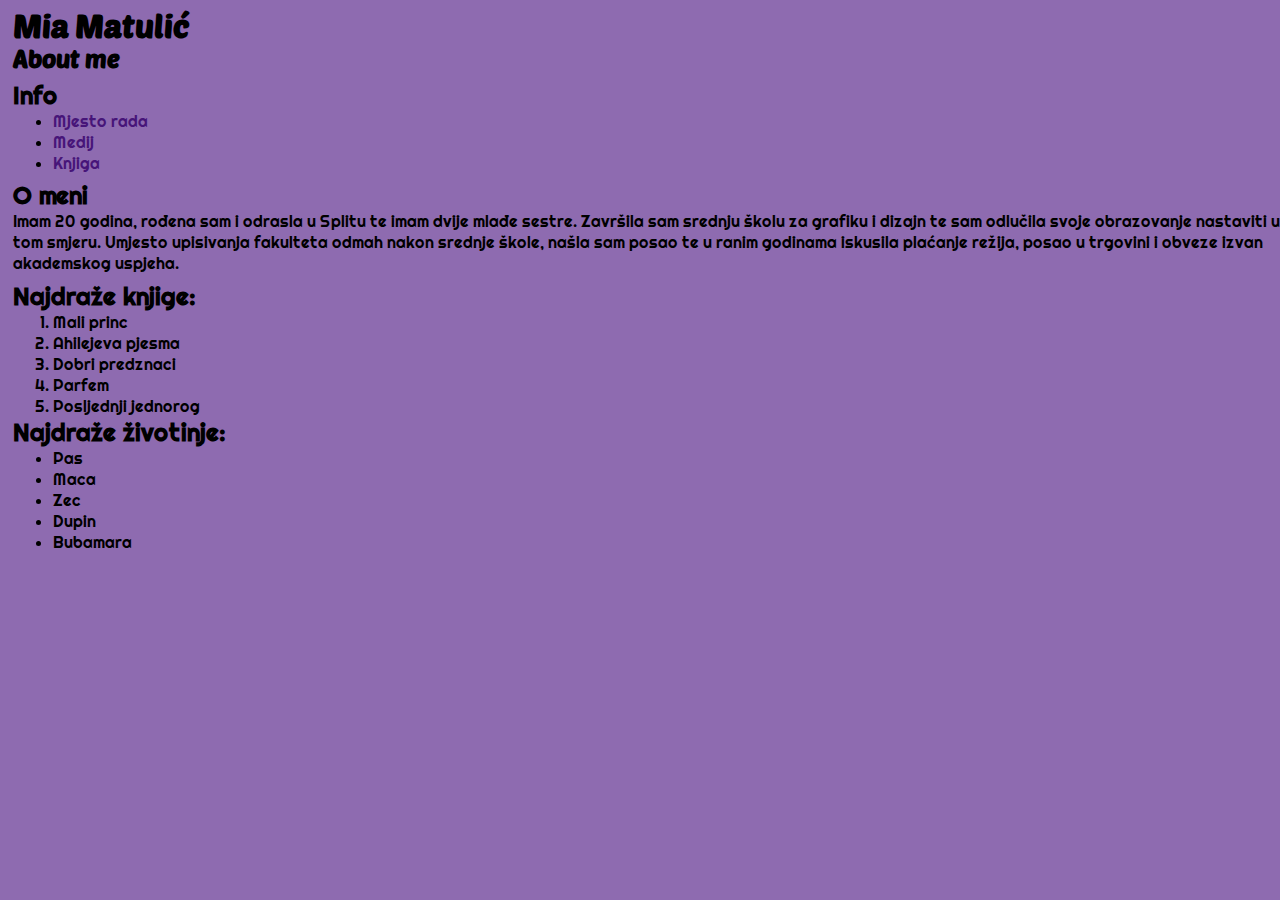
<file: index.html>
<!DOCTYPE html>
<html lang="en">
<head>
    <meta charset="UTF-8">
    <meta name="viewport" content="width=device-width, initial-scale=1.0">
    <link rel="stylesheet" href="style.css">
    <title>Mia Matulić</title>
</head>
<body>
    <div class="naslovi">
        <h1>Mia Matulić</h1>
        <h2>About me</h2>
    </div>
    <nav>
        <h2>Info</h2>
        <ul>
            <li><a href="https://novatv.dnevnik.hr/">Mjesto rada</a></li>
            <li><a href="multimedija.html">Medij</a></li>
            <li><a href="https://os-ivanjareka.hr/wp-content/uploads/2019/10/saint-exupery_mali-prince.pdf">Knjiga</a></li>
        </ul>
    </nav>
    <div class="about">
    <h2>O meni</h2>
        <p>Imam 20 godina, rođena sam i odrasla u Splitu te imam dvije mlađe sestre.
            <span>Završila sam srednju školu za grafiku i dizajn te sam odlučila svoje obrazovanje nastaviti u tom smjeru.</span>
            Umjesto upisivanja fakulteta odmah nakon srednje škole, našla sam posao te u ranim godinama
            iskusila plaćanje režija, posao u trgovini i obveze izvan akademskog uspjeha.
        </p>
    </div>

    <div class="liste">
    <h2>Najdraže knjige:</h2>
        <ol>
            <li>Mali princ</li>
            <li>Ahilejeva pjesma</li>
            <li>Dobri predznaci</li>
            <li>Parfem</li>
            <li>Posljednji jednorog</li>
        </ol>
    <h2>Najdraže životinje:</h2>
        <ul>
            <li>Pas</li>
            <li>Maca</li>
            <li>Zec</li>
            <li>Dupin</li>
            <li>Bubamara</li>
        </ul>
    </div>
</body>
</html>
</file>
<file: style.css>
@import url('https://fonts.googleapis.com/css2?family=Poetsen+One&display=swap');
@import url('https://fonts.googleapis.com/css2?family=Righteous&display=swap');

* {
    margin: 0;
}

body {
    background-color: #8e6bb0;
    font-family: 'Righteous', sans-serif;
}

.naslovi {
    font-family: 'Poetsen One';
    margin-left: 0.8em;
    margin-top: 0.4em;
}

a {
    text-decoration: none;
    color:#471579;
}

a:hover {
    color:#7c48b1;
}

nav {
    margin-left: 0.8em;
    margin-top: 0.4em;
}

.about {
    margin-left: 0.8em;
    margin-top: 0.4em;
}

.liste {
    margin-left: 0.8em;
    margin-top: 0.4em;
}

img {
    width: 30%;
    height: 30%;
}
</file>
